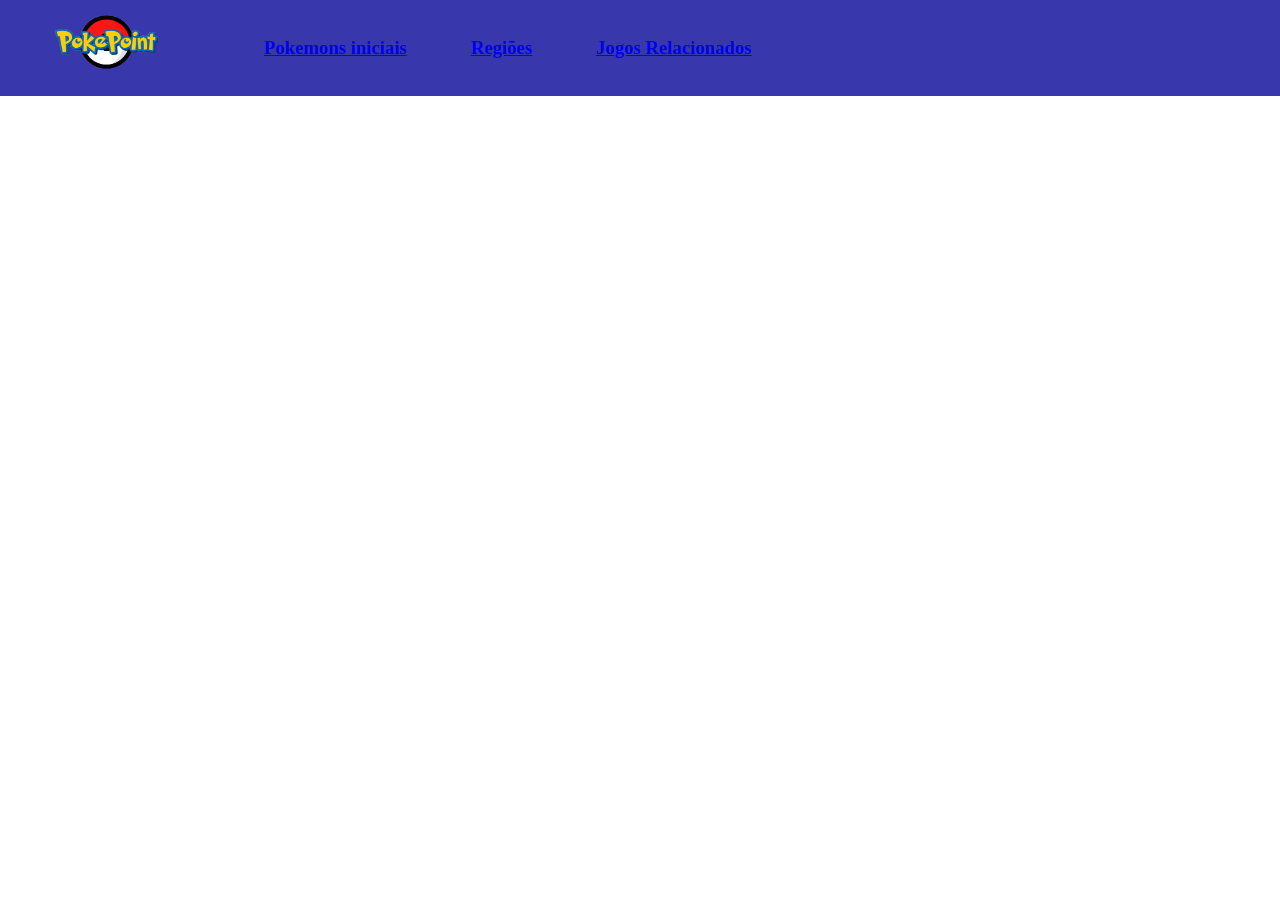
<file: Meu 1° site/jogos.html>
<!DOCTYPE html>
<html lang="en">
<head>
    <meta charset="UTF-8">
    <meta name="viewport" content="width=device-width, initial-scale=1.0">
    <title>PokExplorent</title>
    <link rel="stylesheet" href="index.css">
</head>
<body class="background-container4">
    <nav>
        <a href="index.html"><img src="img/logo_do_site-removebg-preview.png"></a>
        <a href="pokemon.html"><h3>Pokemons iniciais</h3></a>
        <a href="regioes.html"><h3>Regiões</h3></a>
        <a href="jogos.html"><h3>Jogos Relacionados</h3></a>
    </nav>
    
</body>
</html>
</file>
<file: Meu 1° site/index.css>
*{
    margin: 0;
    padding: 0;
    box-sizing: border-box;
}

nav{
    width: 100%;
    height: 6rem;
    background-color: rgb(56, 56, 172); 
    display: flex;
    justify-content: left;
    align-items: center;
    gap: 5%;
}


.background-container{
    width: 100%;
    height: 100vh;
    background-image: url('img/PAISAGEM\ POKEMON.png');
    background-repeat: no-repeat;
    background-size: cover;
}
.background-container2{
    width: 100%;
    height: 100vh;
    background-image: url('img/capa\ princial1.png');
    background-repeat: no-repeat;
    background-size: cover;
    background-position: right center;
}

.background-container3{
    width: 100%;
    height: 100vh;
    background-image: url('img/Regiões.png');
    background-repeat: no-repeat;
    background-size: cover;
    background-position: top ;
}

.container-principal{
    display: flex;
    flex-direction: column;
    align-items: center;
    width: 100%;
    height: 90%;
    gap: 50px;
    padding-top: 50px;
    padding-bottom: 50px;
    overflow-y: auto;
}

.container-pokemon{
    display: flex;
    flex-direction: column;
    width: 75%;
    height: 350px;
    background-color: rgba(240, 248, 255, 0.851);
    border: 7px solid aliceblue;
    border-radius: 5%;
    gap: 20px
}

h1, h2, h3{
    display: flex;
    justify-content: center;
    align-items: center;
}

.imagens{
    display: flex;
    justify-content: center;
    align-items: center;
    gap: 50px;
    padding-left: 20px;
    padding-right: 20px;
}

img{
    width: 200px;
    height: 100%;
}

img:hover{
    width: 210px;
    height: 120%;
    
}

.background-grama{
    width: 100%;
    height: 100vh;
    background-image: url('img/capa-planta2.png');
    background-repeat: no-repeat;
    background-size: cover;
}

.background-fogo{
    width: 100%;
    height: 100vh;
    background-image: url('img/capa-fogo.png');
    background-repeat: no-repeat;
    background-size: cover;
}

.background-agua{
    width: 100%;
    height: 100vh;
    background-image: url('img/capa-agua.png');
    background-repeat: no-repeat;
    background-size: cover;
}

.pokemon-container{
    display: flex;
    flex-direction: column;
    width: 50%;
    height: 350px;
    background-color: rgba(240, 248, 255, 0.851);
    border: 7px solid aliceblue;
    border-radius: 5%;
    gap: 20px;
}

.container-menu{
    display: flex;
    flex-direction: column;
    width: 75%;
    background-color: rgba(240, 248, 255, 0.819);
    gap: 20px;
}

.container-principal2{
    display: flex;
    flex-direction: column;
    align-items: center;
    width: 100%;
    height: 90%;
    padding-top: 15px;
    padding-bottom: 15px;
    overflow-y: auto;
}
</file>
